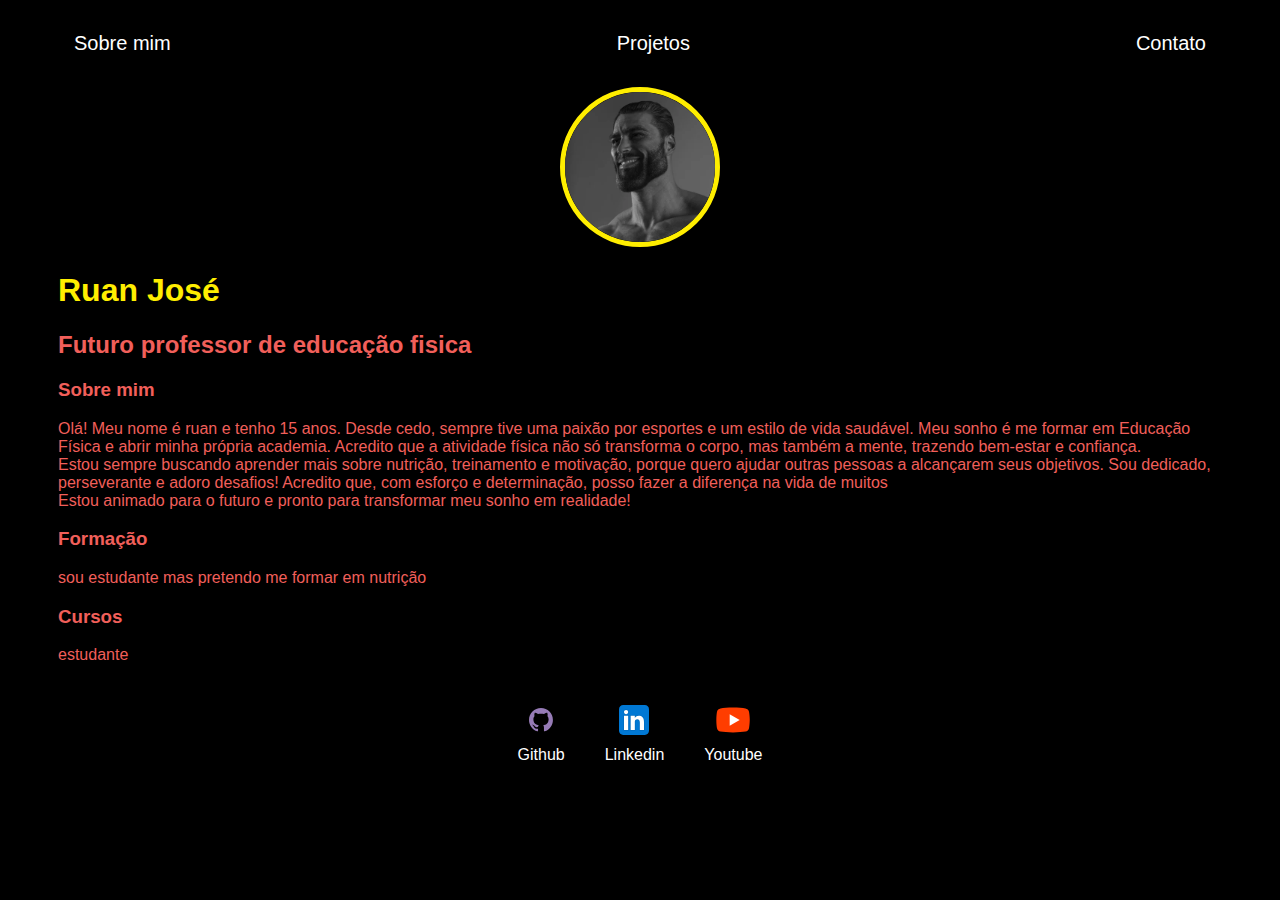
<file: index.html>
<!DOCTYPE html>
<html lang="en">

<head>
    <meta charset="UTF-8">
    <meta http-equiv="X-UA-Compatible" content="IE=edge">
    <meta name="viewport" content="width=device-width, initial-scale=1.0">
    <title>Adriana Saty</title>
    <link rel="stylesheet" href="index.css">
</head>

<body>
    <div class="container">
        <nav>
            <ul>
                <li>
                    <a href="index.html">Sobre mim</a>
                </li>
                <li>
                    <a href="project.html">Projetos</a>
                </li>
                <li>
                    <a href="contact.html">Contato</a>
                </li>
            </ul>
        </nav>

        <header>
            <div class="center">
                <img src="img/chad.webp"></img>
            </div>
            <h1>Ruan José</h1>
            <h2>Futuro professor de educação fisica</h2>
        </header>

        <main>
            <section>
                <h3>Sobre mim</h3>
                <p>
                    Olá! Meu nome é ruan e tenho 15 anos. Desde cedo, sempre tive uma paixão por esportes e um estilo de vida saudável. Meu sonho é me formar em Educação Física e abrir minha própria academia. Acredito que a atividade física não só transforma o corpo, mas também a mente, trazendo bem-estar e confiança. <br>

                    Estou sempre buscando aprender mais sobre nutrição, treinamento e motivação, porque quero ajudar outras pessoas a alcançarem seus objetivos. Sou dedicado, perseverante e adoro desafios! Acredito que, com esforço e determinação, posso fazer a diferença na vida de muitos <br>
                    
                    Estou animado para o futuro e pronto para transformar meu sonho em realidade!
                </p>
            </section>
            <section>
                <h3>Formação</h3>
                <p>
                  sou estudante mas pretendo me formar em nutrição
                </p>
            </section>
            <section>
                <h3>Cursos</h3>
                <p>
                   estudante
                </p>
            </section>
        </main>

        <footer>
            <a href="https://github.com/ruangadioli" target="_blank" rel="noopener noreferrer">
                <img src="./img/github.svg"></img>
                <p>Github</p>
            </a>
            <a href="https://github.com/ruangadioli/" target="_blank" rel="noopener noreferrer">
                <img src="./img/linkedin.svg"></img>
                <p>Linkedin</p>
            </a>
            <a href="https://www.youtube.com/channel/UC0OV5I4wGfOqP_rU4h4JKow?app=desktop&feature=applinks" target="_blank" rel="noopener noreferrer">
                <img src="./img/youtube.svg"></img>
                <p>Youtube</p>
            </a>
        </footer>
    </div>

</body>

</html>
</file>
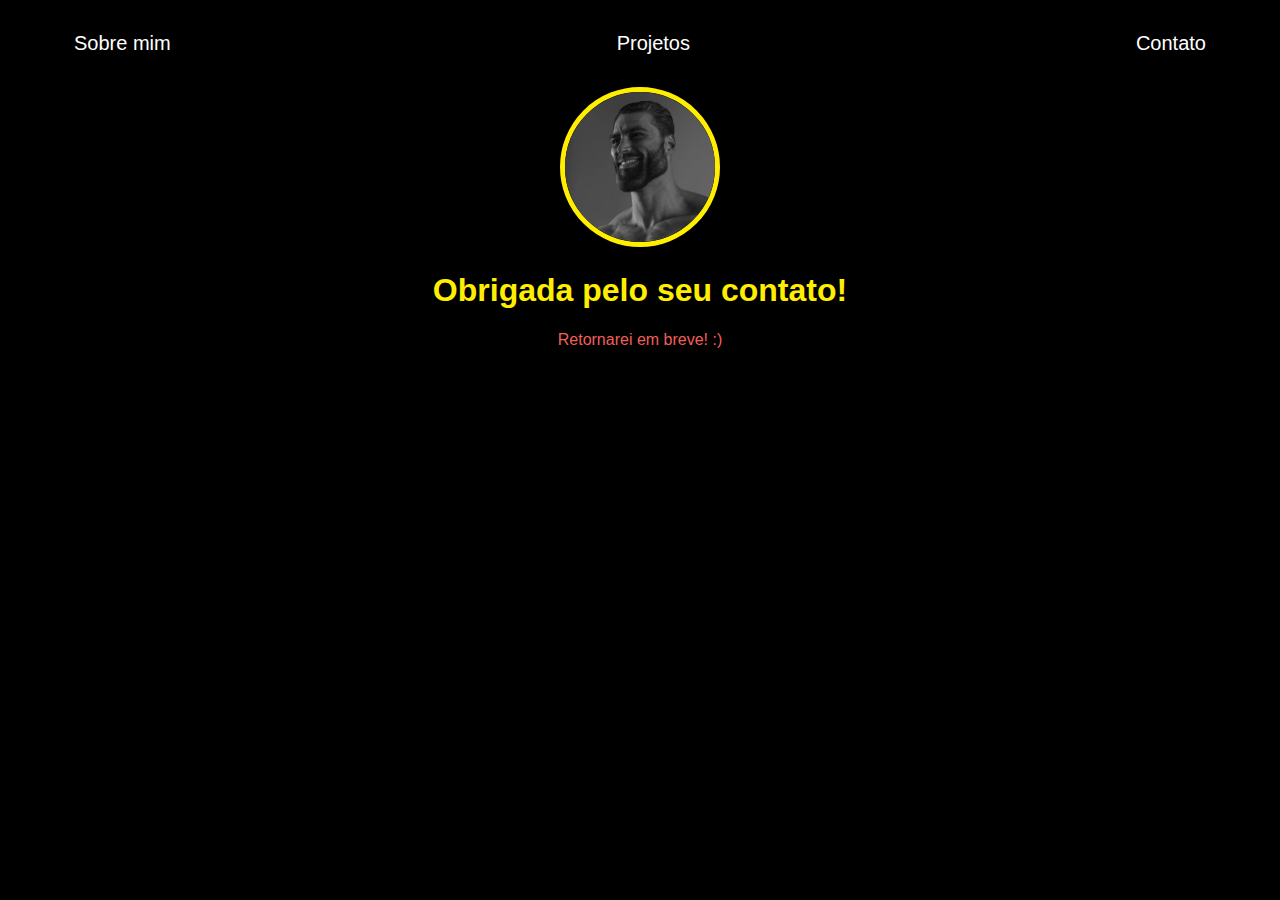
<file: thanks.html>
<!DOCTYPE html>
<html lang="en">

    <head>
        <meta charset="UTF-8">
        <meta http-equiv="X-UA-Compatible" content="IE=edge">
        <meta name="viewport" content="width=device-width, initial-scale=1.0">
        <title>Contact</title>
        <link rel="stylesheet" href="index.css">
    </head>

    <body>
        <div class="container">
            <nav>
                <ul>
                    <li>
                        <a href="index.html">Sobre mim</a>
                    </li>
                    <li>
                        <a href="project.html">Projetos</a>
                    </li>
                    <li>
                        <a href="contact.html">Contato</a>
                    </li>
                </ul>
            </nav>

            <header class="center">
                <div>
                    <img src="img/chad.webp"></img>
                </div>
                <h1>Obrigada pelo seu contato!</h1>
                <p>Retornarei em breve! :)</p>
            </header>
        </div>
    </body
</file>
<file: index.css>
body {
    color: rgb(241, 95, 90);
    background-color: rgb(0, 0, 0);
    font-family: Arial, Helvetica, sans-serif;
}

ul {
    display: flex;
    justify-content: space-between;
    list-style-type: none;
    align-items: center;
    padding: 16px;
}

a {
    color: white;
    text-decoration: none;
}

header img {
    width: 150px;
    height: 150px;
    border-radius: 50%;
    border: 5px solid #ffee00;
}

.center {
    text-align: center;
}

h1 {
    color: #ffee00;
}

footer img {
    width: 40px;
    height: 40px;
}

footer {
    display: flex;
    justify-content: center;
}

footer a {
    margin: 20px;
    text-align: center;
}

footer p {
    margin-top: 2px;
}

.container {
    padding: 0px 50px;
}

nav a {
    font-size: 20px;
}

nav a:hover {
    color: #ffee00;
}

.contact-form input{
    width: 100%;
    padding: 8px 0;
    margin: 8px 0;
}

.contact-form input[type=text] {
    height: 100px;
}

button {
    color: black;
    background-color: rgb(233, 233, 233);
    border: none;
    width: 100px;
    height: 30px;
}
</file>
